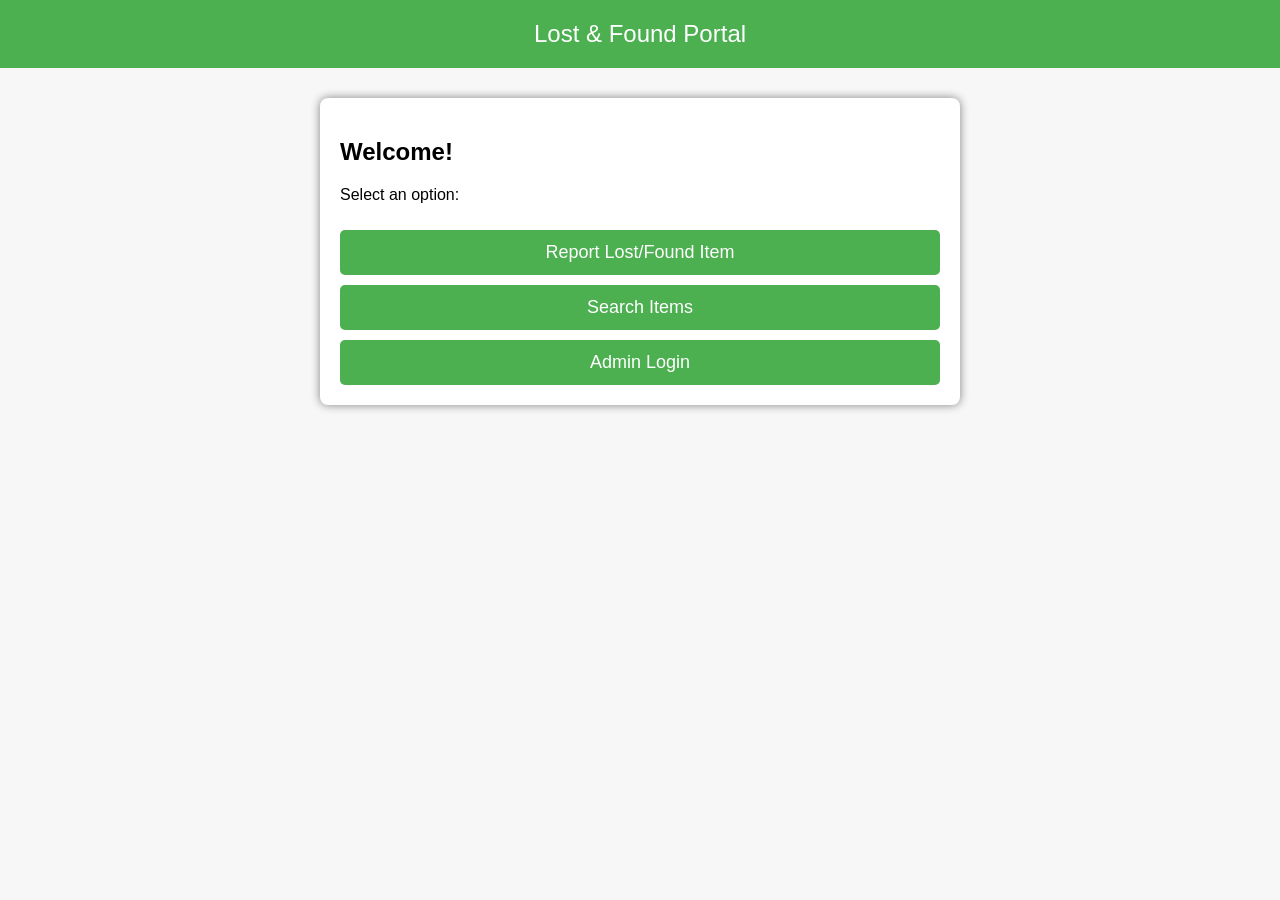
<file: index.html>
<!DOCTYPE html>
<html>
<head>
  <title>Lost & Found Portal</title>
  <link rel="stylesheet" href="style.css">
</head>
<body>

<header>Lost & Found Portal</header>

<div class="container">
  <h2>Welcome!</h2>
  <p>Select an option:</p>

  <button onclick="location.href='report.html'">Report Lost/Found Item</button>
  <button onclick="location.href='search.html'">Search Items</button>
  <button onclick="location.href='admin.html'">Admin Login</button>
</div>

</body>
</html>
</file>
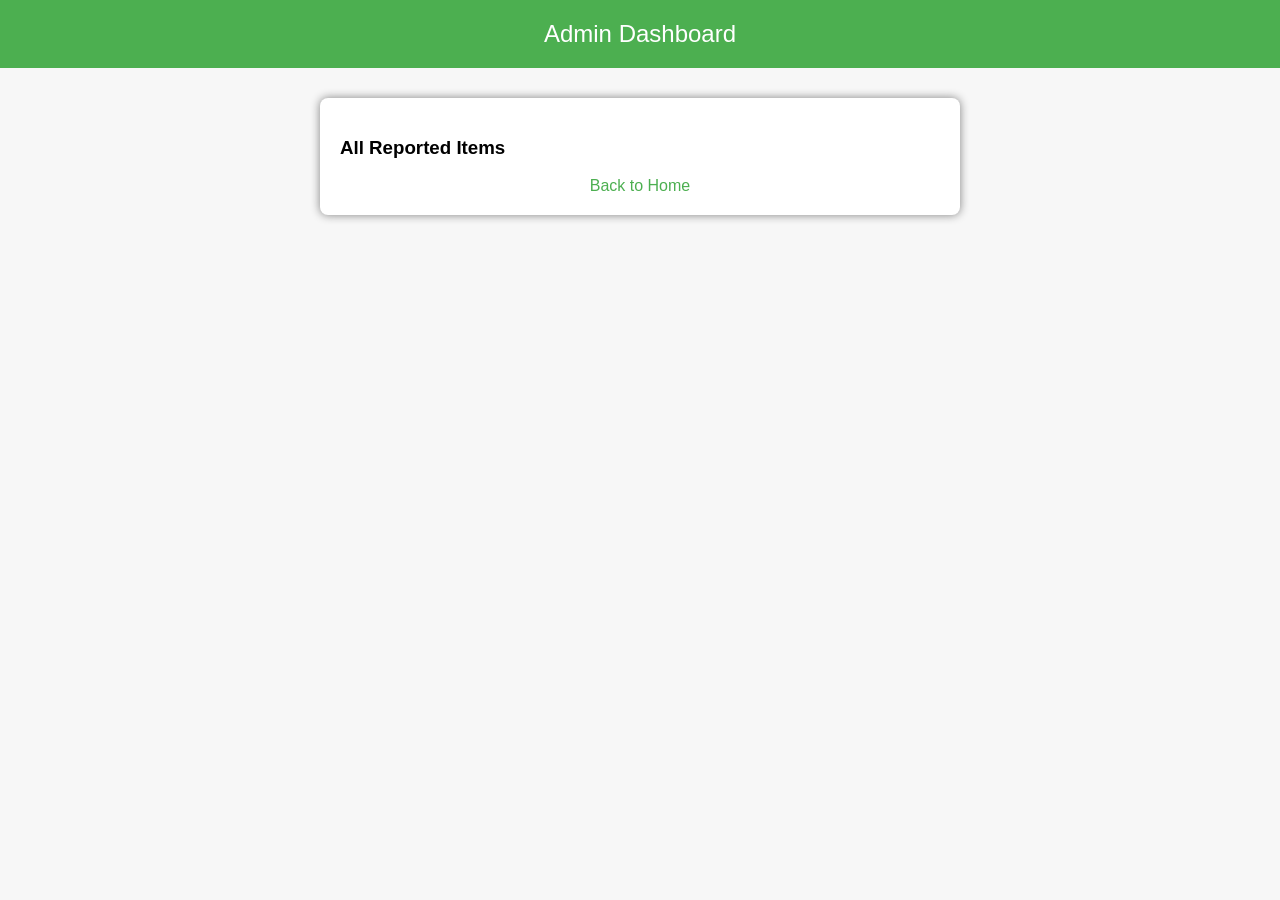
<file: admin.html>
<!DOCTYPE html>
<html>
<head>
  <title>Admin Panel</title>
  <link rel="stylesheet" href="style.css">
</head>
<body>

<header>Admin Dashboard</header>

<div class="container">
  <h3>All Reported Items</h3>

  <div id="allData"></div>

  <a href="index.html">Back to Home</a>
</div>

<script src="app.js"></script>
</body>
</html>
</file>
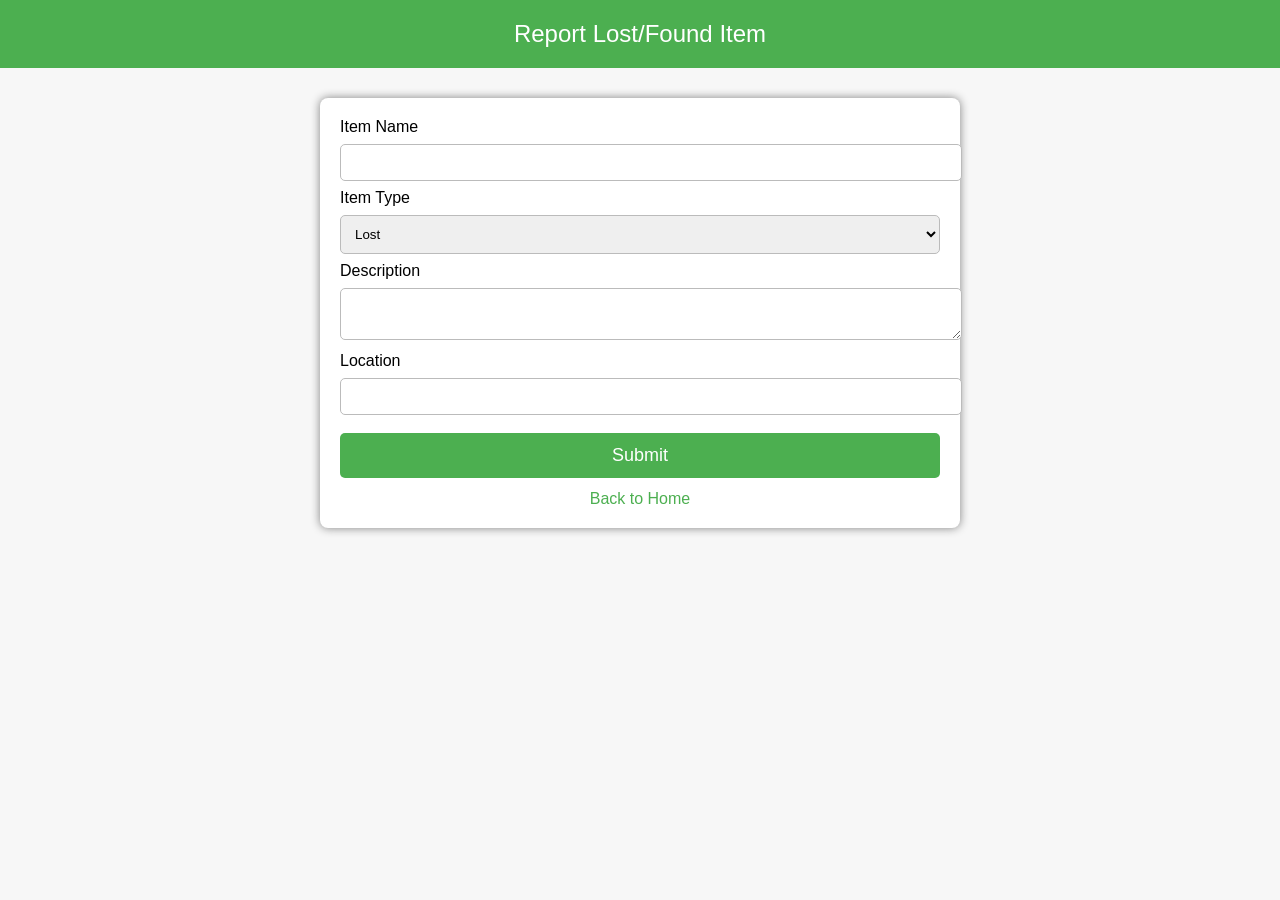
<file: report.html>
<!DOCTYPE html>
<html>
<head>
  <title>Report Item</title>
  <link rel="stylesheet" href="style.css">
</head>
<body>

<header>Report Lost/Found Item</header>

<div class="container">
  <form id="reportForm">
    <label>Item Name</label>
    <input type="text" id="itemName" required>

    <label>Item Type</label>
    <select id="type">
      <option value="Lost">Lost</option>
      <option value="Found">Found</option>
    </select>

    <label>Description</label>
    <textarea id="description" required></textarea>

    <label>Location</label>
    <input type="text" id="location" required>

    <button type="submit">Submit</button>
  </form>

  <a href="index.html">Back to Home</a>
</div>

<script src="app.js"></script>
</body>
</html>
</file>
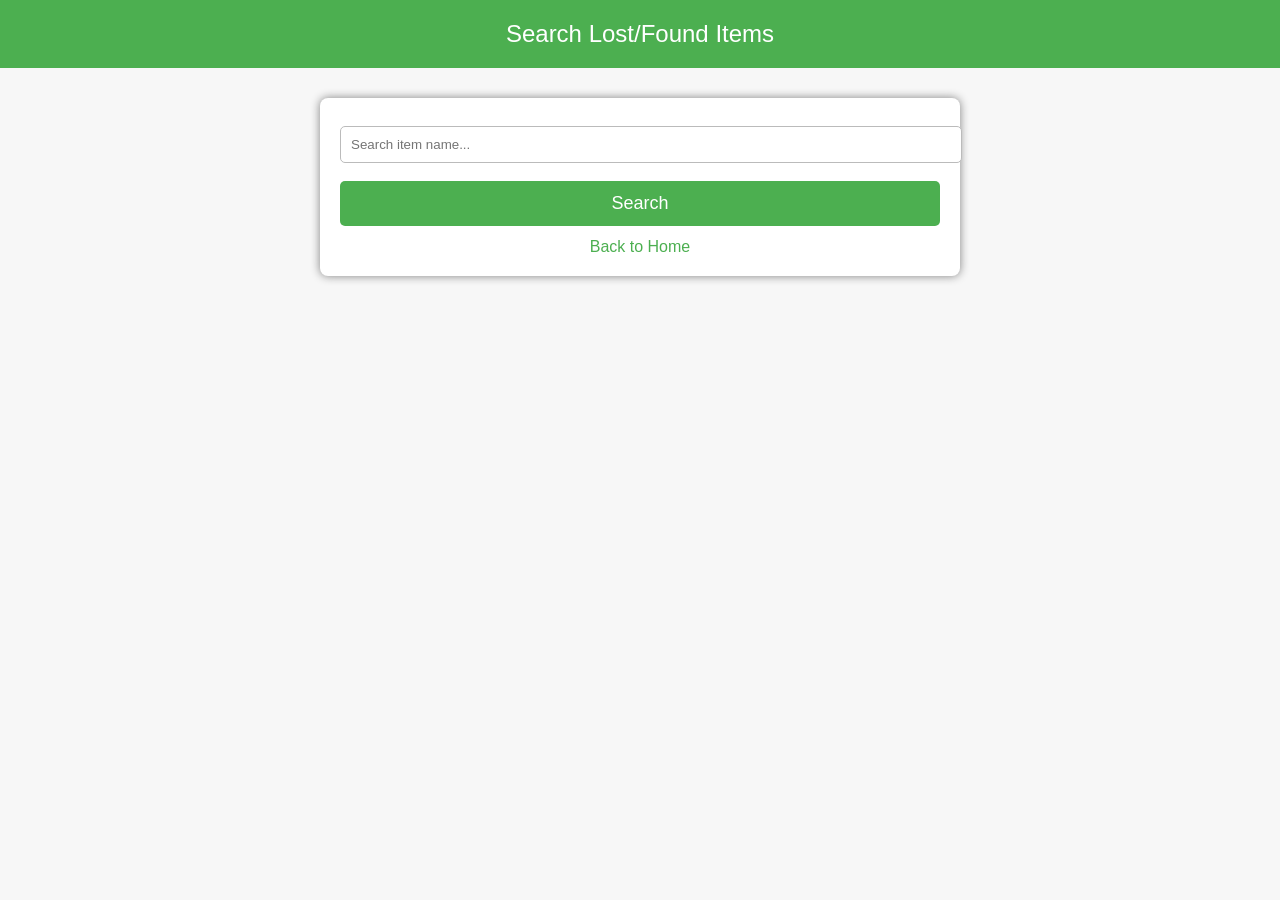
<file: search.html>
<!DOCTYPE html>
<html>
<head>
  <title>Search Items</title>
  <link rel="stylesheet" href="style.css">
</head>
<body>

<header>Search Lost/Found Items</header>

<div class="container">
  <input type="text" id="searchBox" placeholder="Search item name...">

  <button onclick="searchItem()">Search</button>

  <div id="results"></div>

  <a href="index.html">Back to Home</a>
</div>

<script src="app.js"></script>
</body>
</html>
</file>
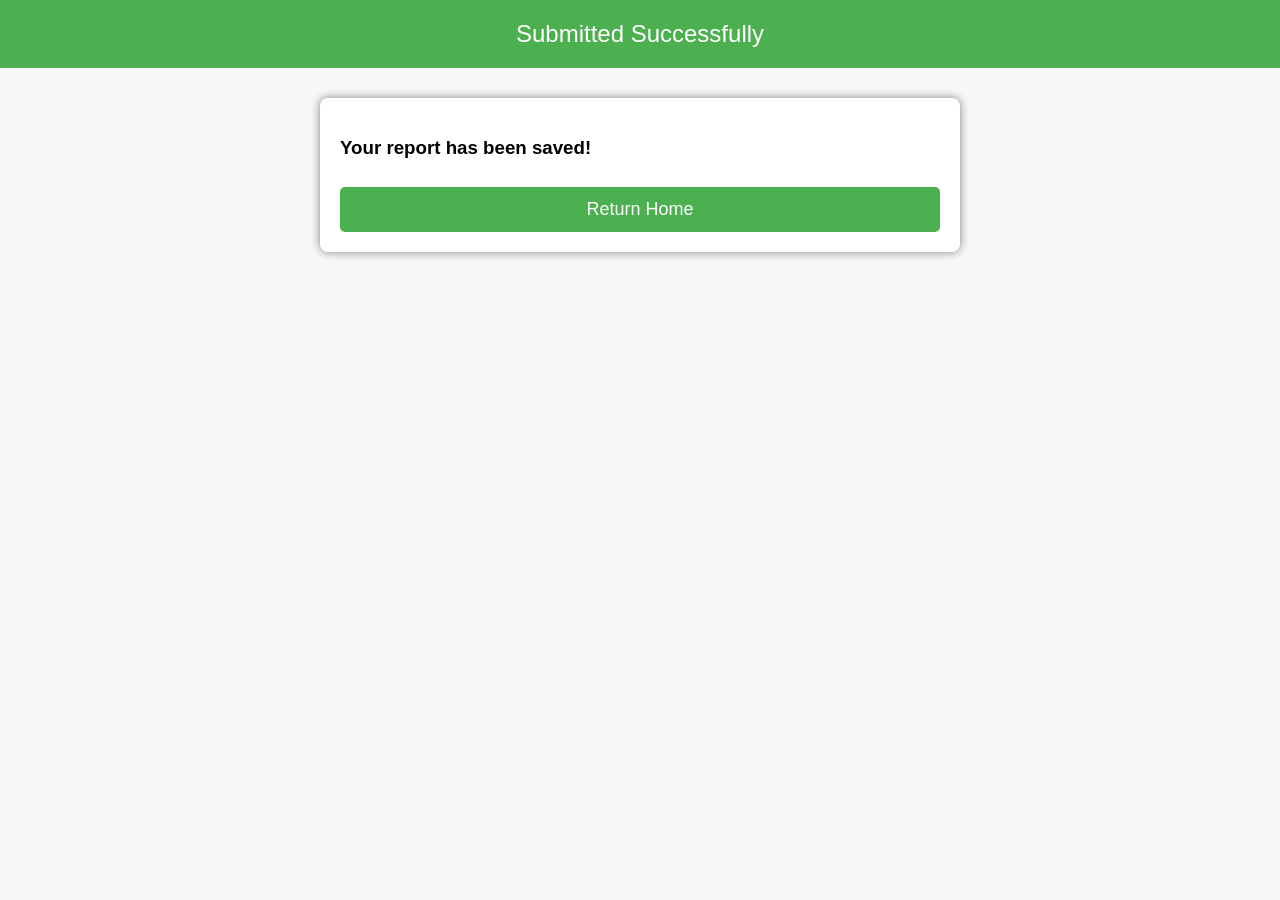
<file: success.html>
<!DOCTYPE html>
<html>
<head>
  <title>Success</title>
  <link rel="stylesheet" href="style.css">
</head>
<body>

<header>Submitted Successfully</header>

<div class="container">
  <h3>Your report has been saved!</h3>
  <button onclick="location.href='index.html'">Return Home</button>
</div>

</body>
</html>
</file>
<file: style.css>
body {
  font-family: Arial, sans-serif;
  background: #f7f7f7;
  margin: 0;
  padding: 0;
}

header {
  background: #4CAF50;
  padding: 20px;
  text-align: center;
  color: white;
  font-size: 24px;
}

.container {
  width: 90%;
  max-width: 600px;
  margin: 30px auto;
  background: white;
  padding: 20px;
  border-radius: 8px;
  box-shadow: 0 0 10px gray;
}

input, textarea, select {
  width: 100%;
  padding: 10px;
  margin: 8px 0;
  border-radius: 5px;
  border: 1px solid #bbb;
}

button {
  width: 100%;
  padding: 12px;
  margin-top: 10px;
  background: #4CAF50;
  color: white;
  border: none;
  font-size: 18px;
  border-radius: 5px;
  cursor: pointer;
}

button:hover {
  background: #45a049;
}

a {
  display: block;
  text-align: center;
  margin-top: 12px;
  text-decoration: none;
  color: #4CAF50;
}
</file>
